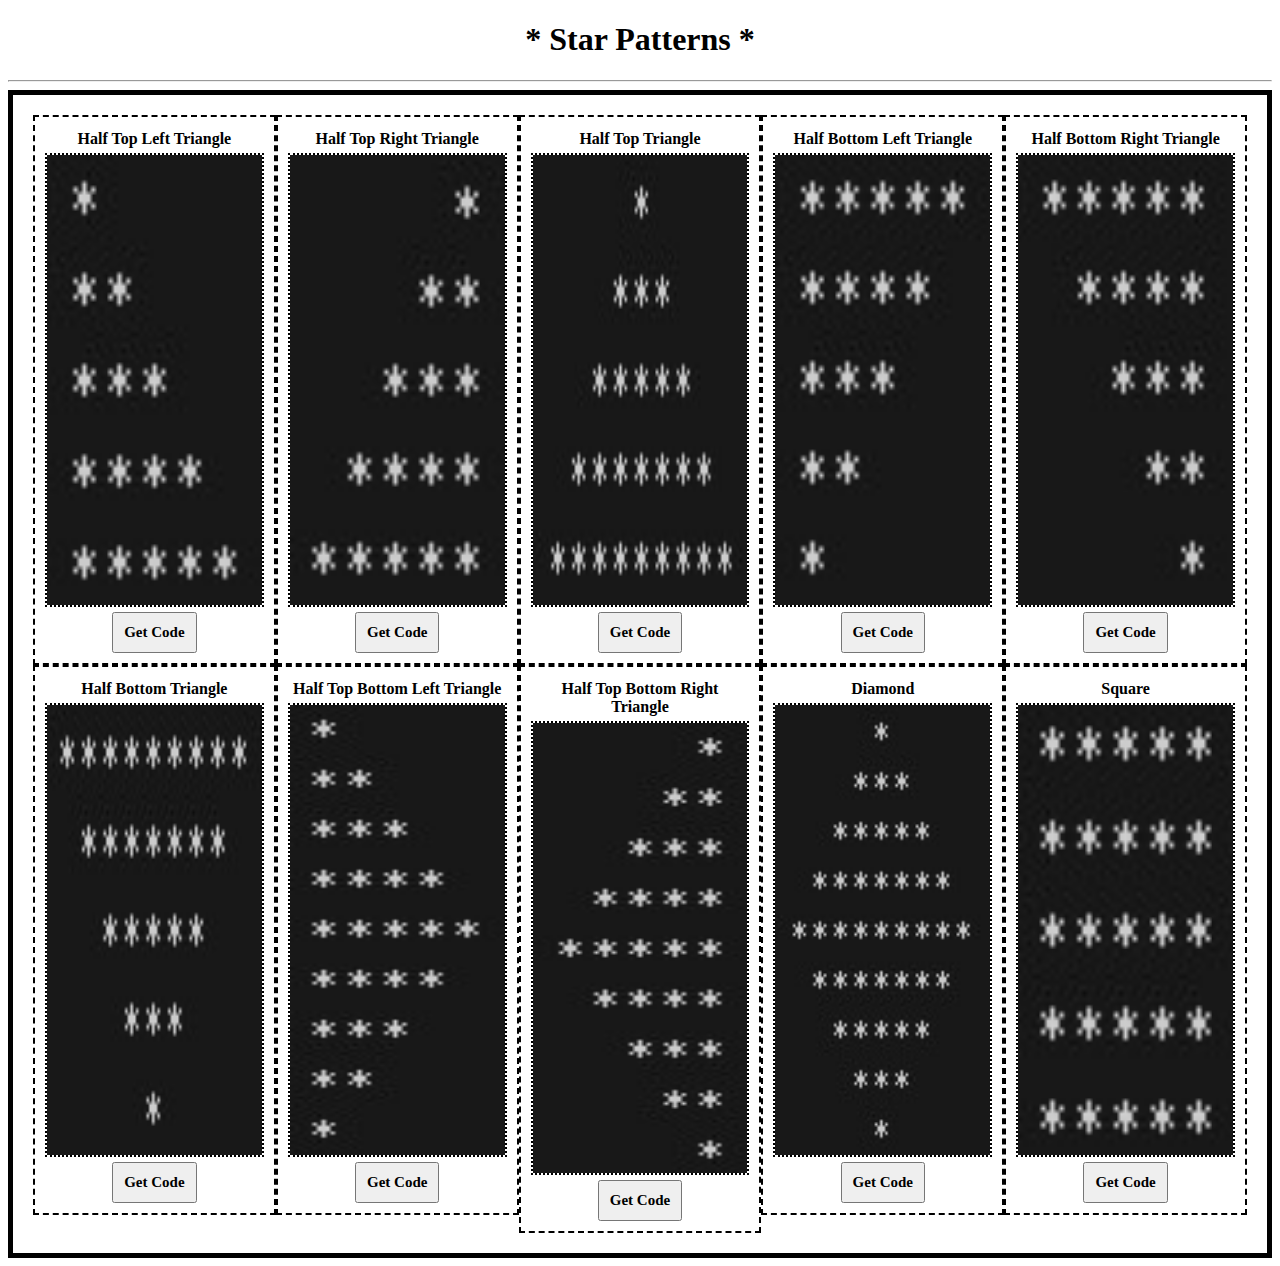
<file: index.html>
<!DOCTYPE html>

<head>

    <title>Star Patterns</title>

    <link rel="icon" href="Images/Icon.jpg">

    <link rel="stylesheet" href="style.css">

</head>

<body>

    <div>

        <h1>* Star Patterns *</h1>

        <hr>

        <div class="main-box">

            <div class="box">

                <p>Half Top Left Triangle</p>

                <div id="img-box">

                    <img src="Images/Half Top Left Triangle.jpg" alt="Image Not Available">

                </div>

                <a href="Code - 1.html" target="_blank">

                    <button>Get Code</button>

                </a>

            </div>

            <div class="box">

                <p>Half Top Right Triangle</p>

                <div id="img-box">

                    <img src="Images/Half Top Right Triangle.jpg" alt="Image Not Available">

                </div>

                <a href="Code - 2.html" target="_blank">

                    <button>Get Code</button>

                </a>

            </div>

            <div class="box">

                <p>Half Top Triangle</p>

                <div id="img-box">

                    <img src="Images/Half Top Triangle.jpg" alt="Image Not Available">

                </div>

                <a href="Code - 3.html" target="_blank">

                    <button>Get Code</button>

                </a>

            </div>

            <div class="box">

                <p>Half Bottom Left Triangle</p>

                <div id="img-box">

                    <img src="Images/Half Bottom Left Triangle.jpg" alt="Image Not Available">

                </div>

                <a href="Code - 4.html" target="_blank">

                    <button>Get Code</button>

                </a>

            </div>

            <div class="box">

                <p>Half Bottom Right Triangle</p>

                <div id="img-box">

                    <img src="Images/Half Bottom Right Triangle.jpg" alt="Image Not Available">

                </div>

                <a href="Code - 5.html" target="_blank">

                    <button>Get Code</button>

                </a>

            </div>

            <div class="box">

                <p>Half Bottom Triangle</p>

                <div id="img-box">

                    <img src="Images/Half Bottom Triangle.jpg" alt="Image Not Available">

                </div>

                <a href="Code - 6.html" target="_blank">

                    <button>Get Code</button>

                </a>

            </div>

            <div class="box">

                <p>Half Top Bottom Left Triangle</p>

                <div id="img-box">

                    <img src="Images/Half Top Bottom Left Triangle.jpg" alt="Image Not Available">

                </div>

                <a href="Code - 7.html" target="_blank">

                    <button>Get Code</button>

                </a>

            </div>

            <div class="box">

                <p>Half Top Bottom Right Triangle</p>

                <div id="img-box">

                    <img src="Images/Half Top Bottom Right Triangle.jpg" alt="Image Not Available">

                </div>

                <a href="Code - 8.html" target="_blank">

                    <button>Get Code</button>

                </a>

            </div>

            <div class="box">

                <p>Diamond</p>

                <div id="img-box">

                    <img src="Images/Diamond.jpg" alt="Image Not Available">

                </div>

                <a href="Code - 9.html" target="_blank">

                    <button>Get Code</button>

                </a>

            </div>

            <div class="box">

                <p>Square</p>

                <div id="img-box">

                    <img src="Images/Square.jpg" alt="Image Not Available">

                </div>

                <a href="Code - 10.html" target="_blank">

                    <button>Get Code</button>

                </a>

            </div>

        </div>

    </div>

</body>

</html>
</file>
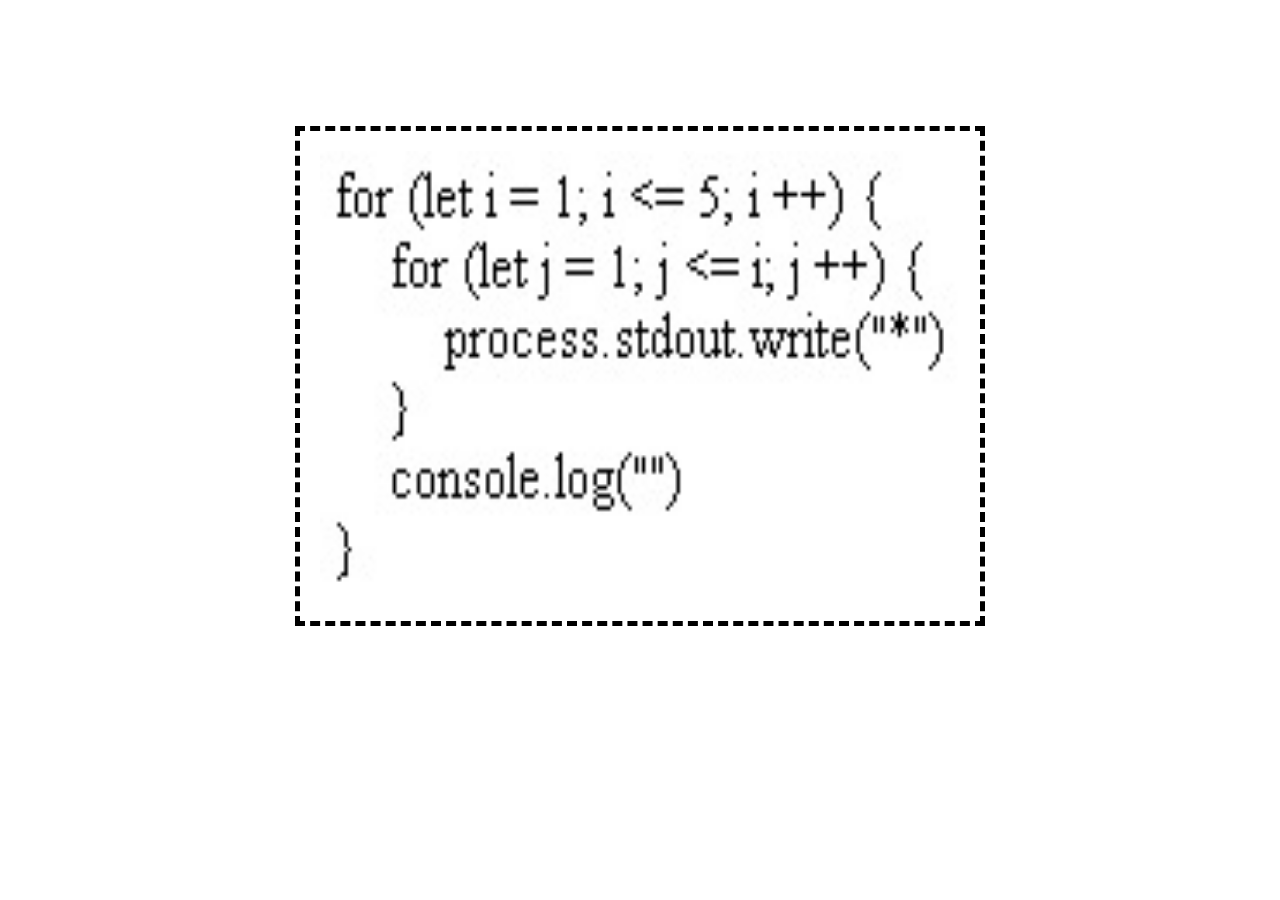
<file: Code - 1.html>
<!DOCTYPE html>

<head>
    
    <title>Code</title>

    <style>
        .main-box {
            border: 5px dashed black;
            height: 50vh;
            width: 50vw;
            margin: auto;
            margin-top: 10%;
            padding: 20px;
        }
        img {
            height: 100%;
            width: 100%;
        }
    </style>

</head>

<body>

    <div class="main-box">

        <img src="Images/Code - 1.jpg" alt="Image Not Available">

    </div>
    
</body>

</html>
</file>
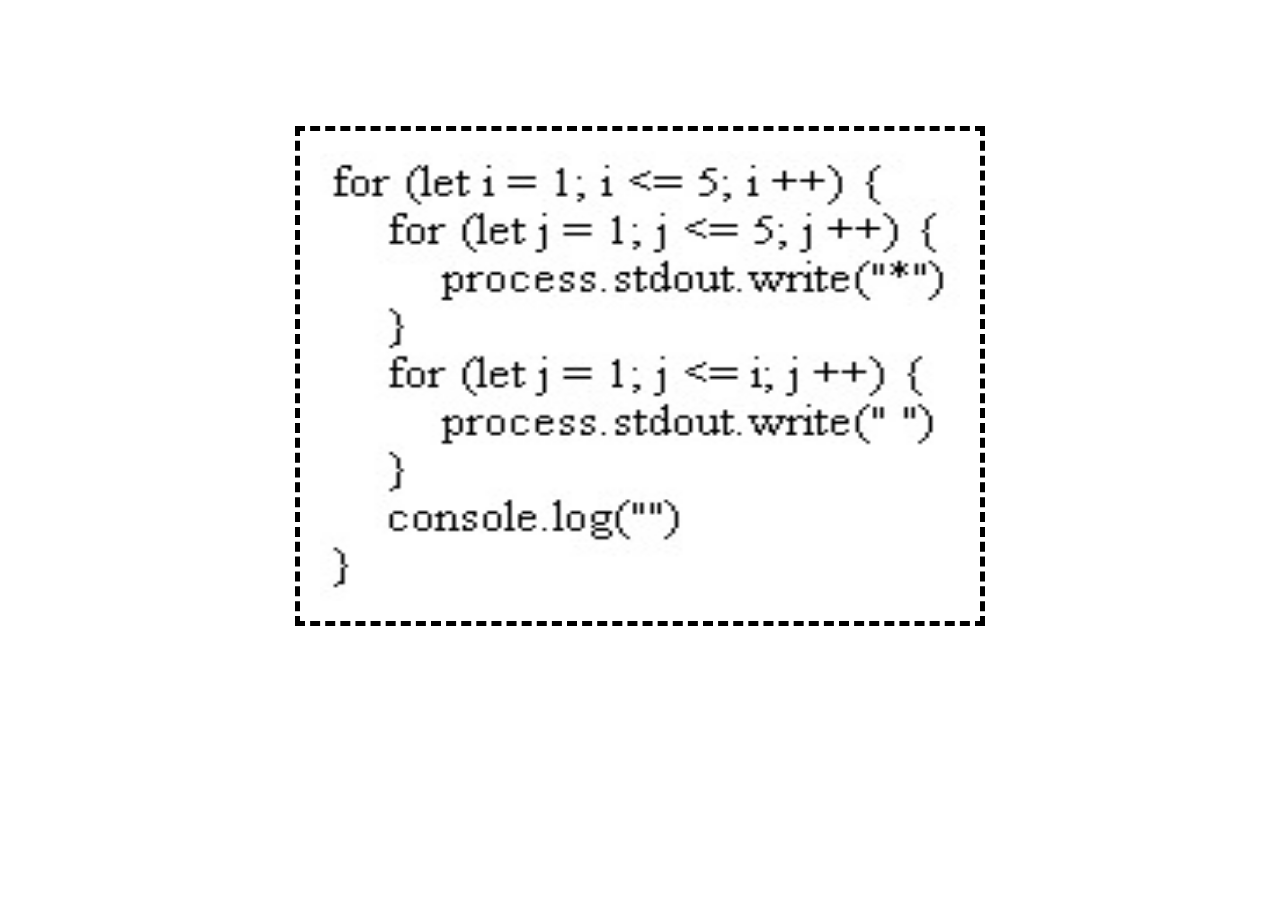
<file: Code - 10.html>
<!DOCTYPE html>

<head>
    
    <title>Code</title>

    <style>
        .main-box {
            border: 5px dashed black;
            height: 50vh;
            width: 50vw;
            margin: auto;
            margin-top: 10%;
            padding: 20px;
        }
        img {
            height: 100%;
            width: 100%;
        }
    </style>

</head>

<body>

    <div class="main-box">

        <img src="Images/Code - 10.jpg" alt="Image Not Available">

    </div>
    
</body>

</html>
</file>
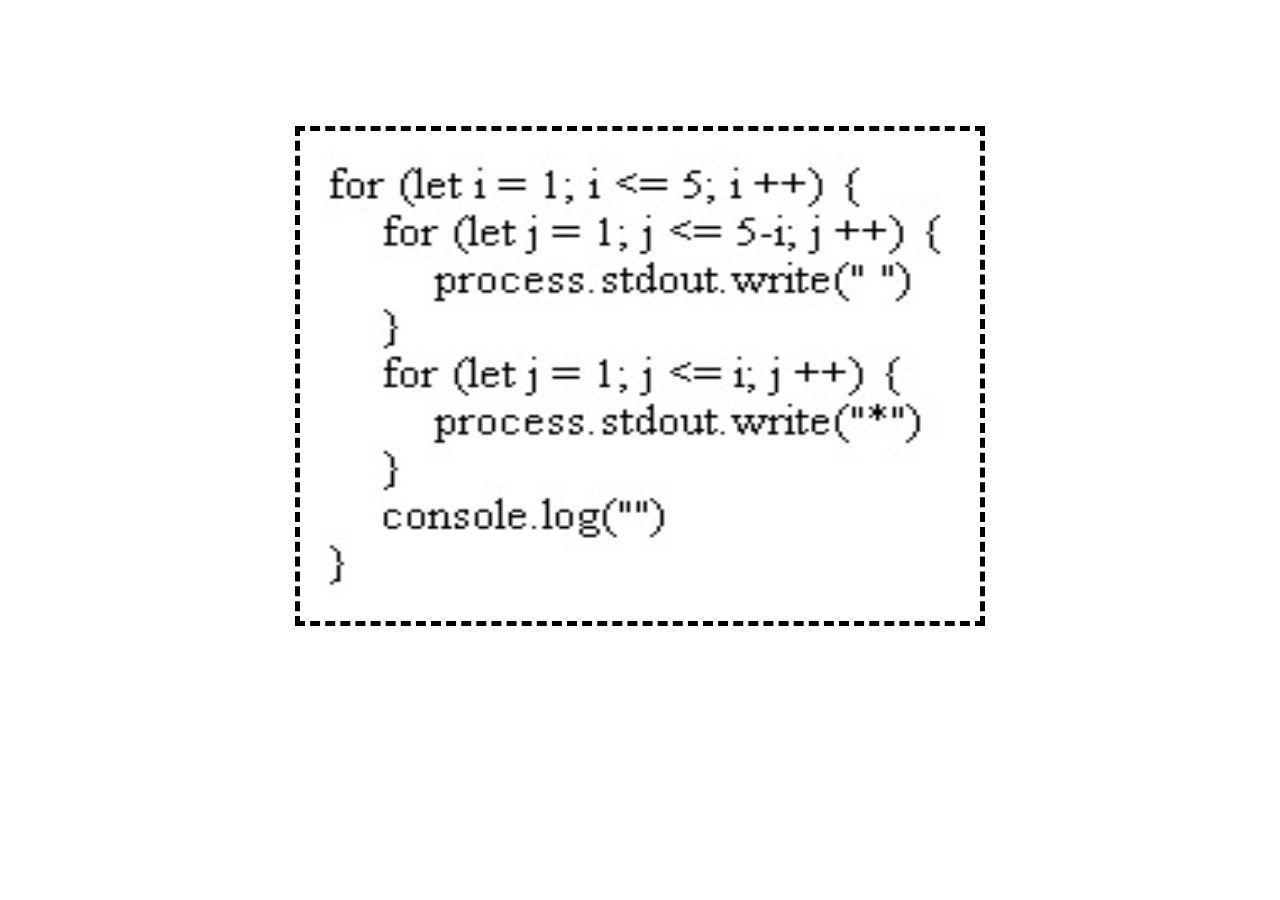
<file: Code - 2.html>
<!DOCTYPE html>

<head>
    
    <title>Code</title>

    <style>
        .main-box {
            border: 5px dashed black;
            height: 50vh;
            width: 50vw;
            margin: auto;
            margin-top: 10%;
            padding: 20px;
        }
        img {
            height: 100%;
            width: 100%;
        }
    </style>

</head>

<body>

    <div class="main-box">

        <img src="Images/Code - 2.jpg" alt="Image Not Available">

    </div>
    
</body>

</html>
</file>
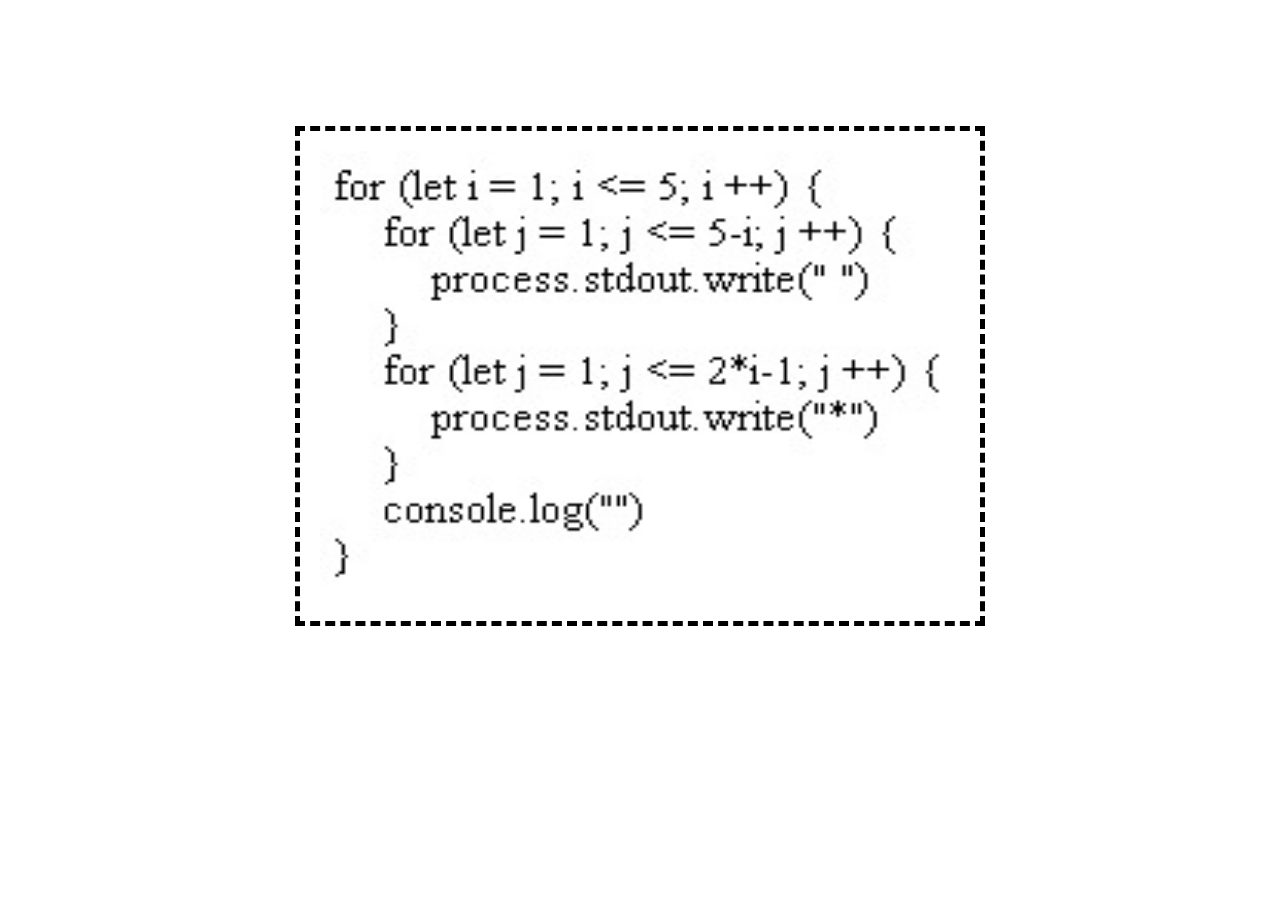
<file: Code - 3.html>
<!DOCTYPE html>

<head>
    
    <title>Code</title>

    <style>
        .main-box {
            border: 5px dashed black;
            height: 50vh;
            width: 50vw;
            margin: auto;
            margin-top: 10%;
            padding: 20px;
        }
        img {
            height: 100%;
            width: 100%;
        }
    </style>

</head>

<body>

    <div class="main-box">

        <img src="Images/Code - 3.jpg" alt="Image Not Available">

    </div>
    
</body>

</html>
</file>
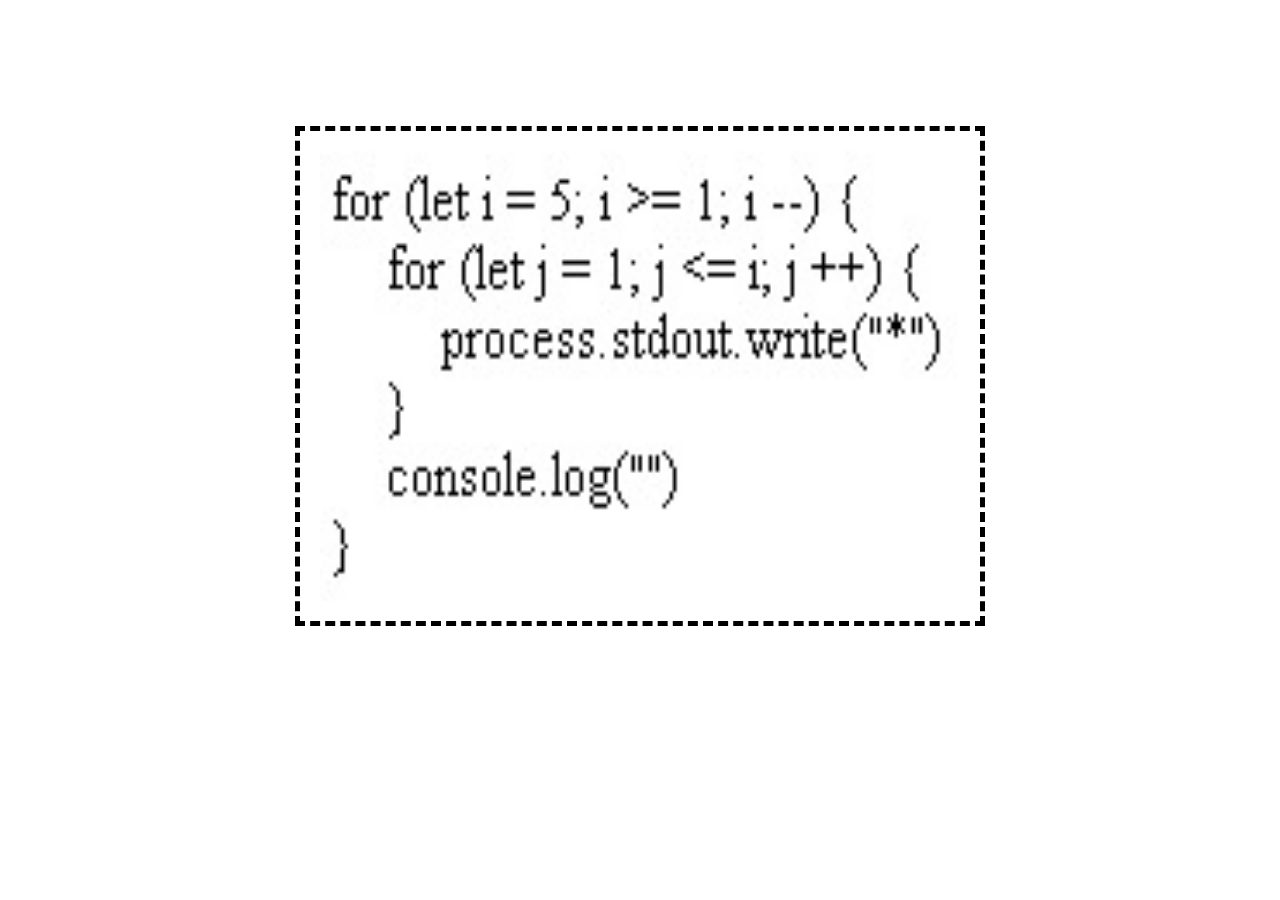
<file: Code - 4.html>
<!DOCTYPE html>

<head>
    
    <title>Code</title>

    <style>
        .main-box {
            border: 5px dashed black;
            height: 50vh;
            width: 50vw;
            margin: auto;
            margin-top: 10%;
            padding: 20px;
        }
        img {
            height: 100%;
            width: 100%;
        }
    </style>

</head>

<body>

    <div class="main-box">

        <img src="Images/Code - 4.jpg" alt="Image Not Available">

    </div>
    
</body>

</html>
</file>
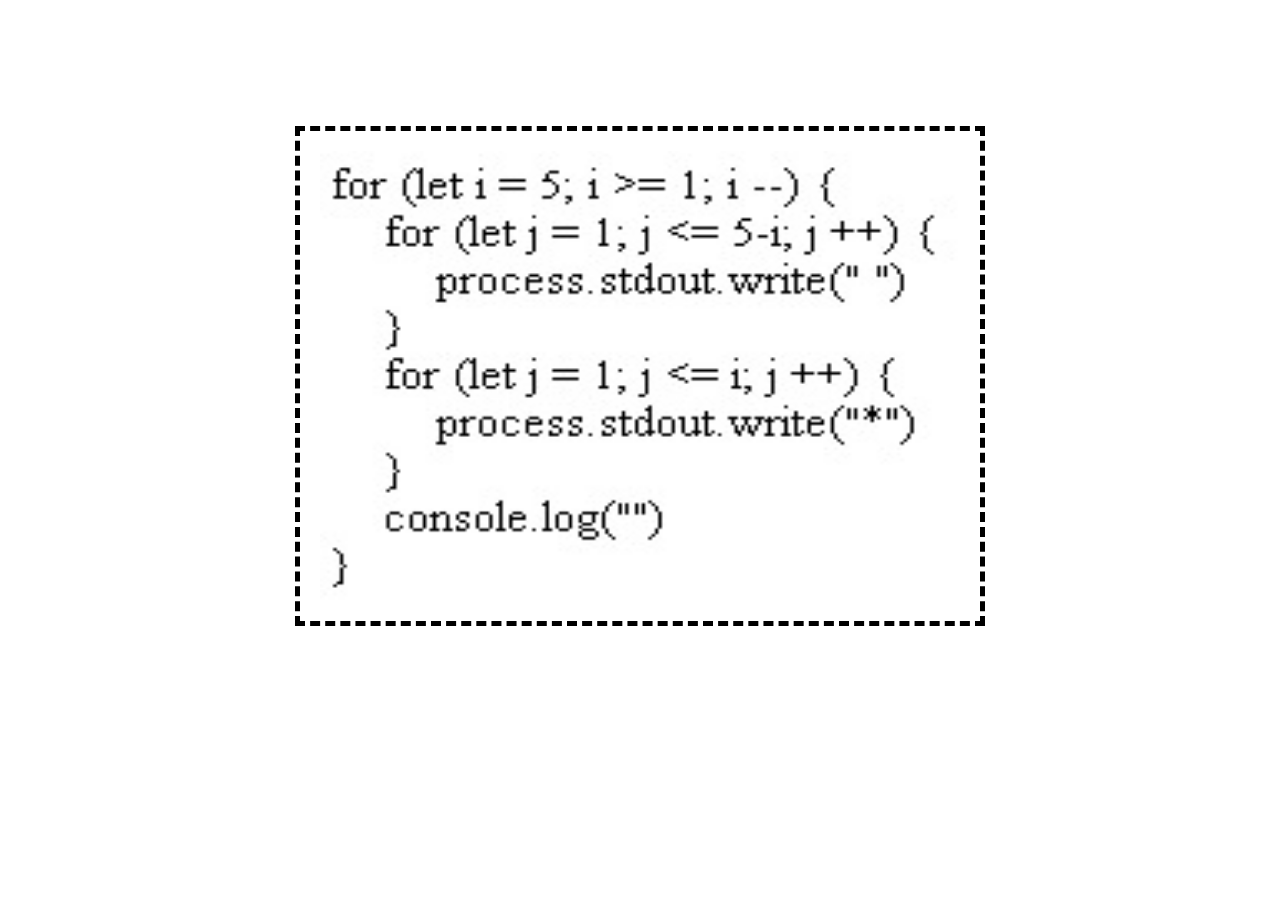
<file: Code - 5.html>
<!DOCTYPE html>

<head>
    
    <title>Code</title>

    <style>
        .main-box {
            border: 5px dashed black;
            height: 50vh;
            width: 50vw;
            margin: auto;
            margin-top: 10%;
            padding: 20px;
        }
        img {
            height: 100%;
            width: 100%;
        }
    </style>

</head>

<body>

    <div class="main-box">

        <img src="Images/Code - 5.jpg" alt="Image Not Available">

    </div>
    
</body>

</html>
</file>
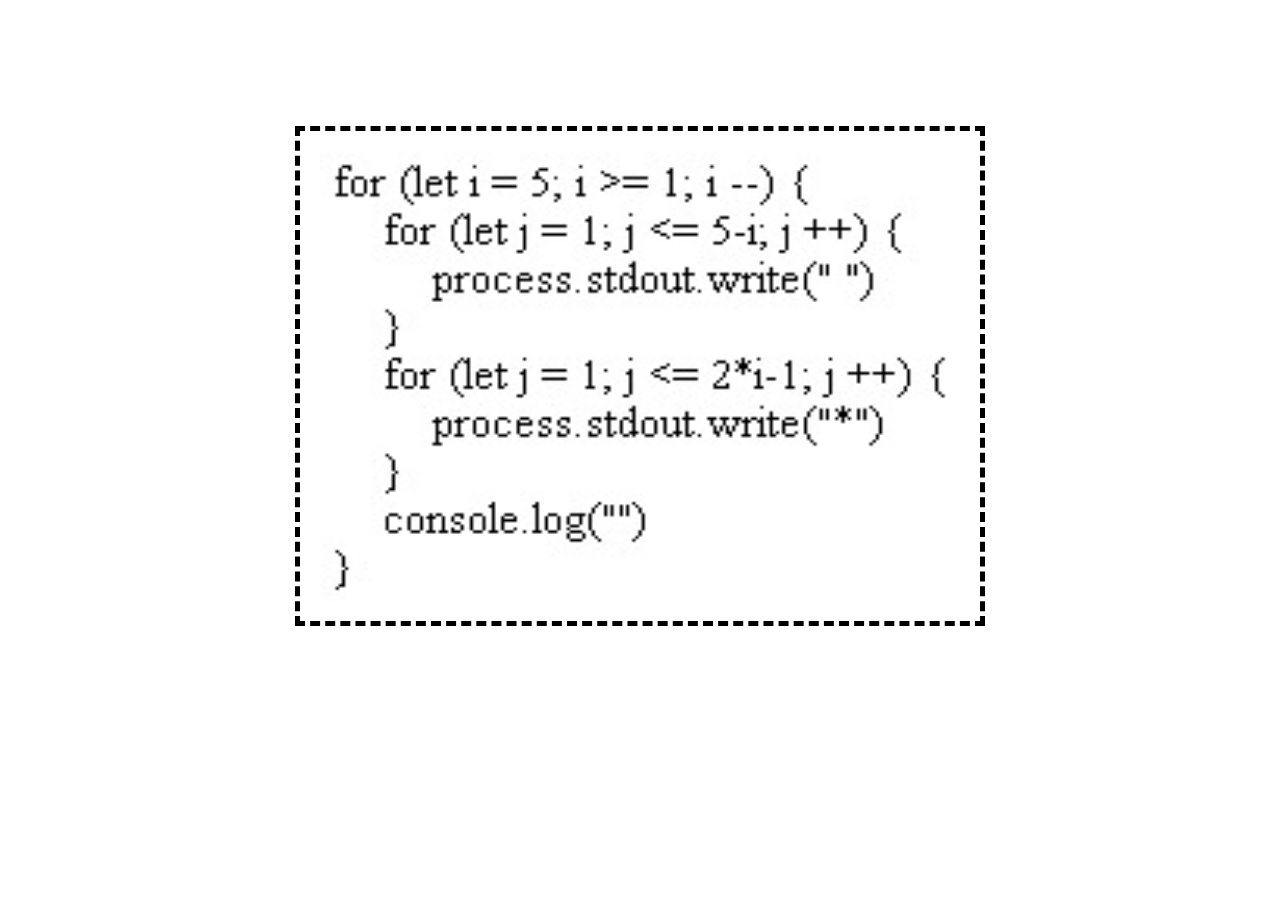
<file: Code - 6.html>
<!DOCTYPE html>

<head>
    
    <title>Code</title>

    <style>
        .main-box {
            border: 5px dashed black;
            height: 50vh;
            width: 50vw;
            margin: auto;
            margin-top: 10%;
            padding: 20px;
        }
        img {
            height: 100%;
            width: 100%;
        }
    </style>

</head>

<body>

    <div class="main-box">

        <img src="Images/Code - 6.jpg" alt="Image Not Available">

    </div>
    
</body>

</html>
</file>
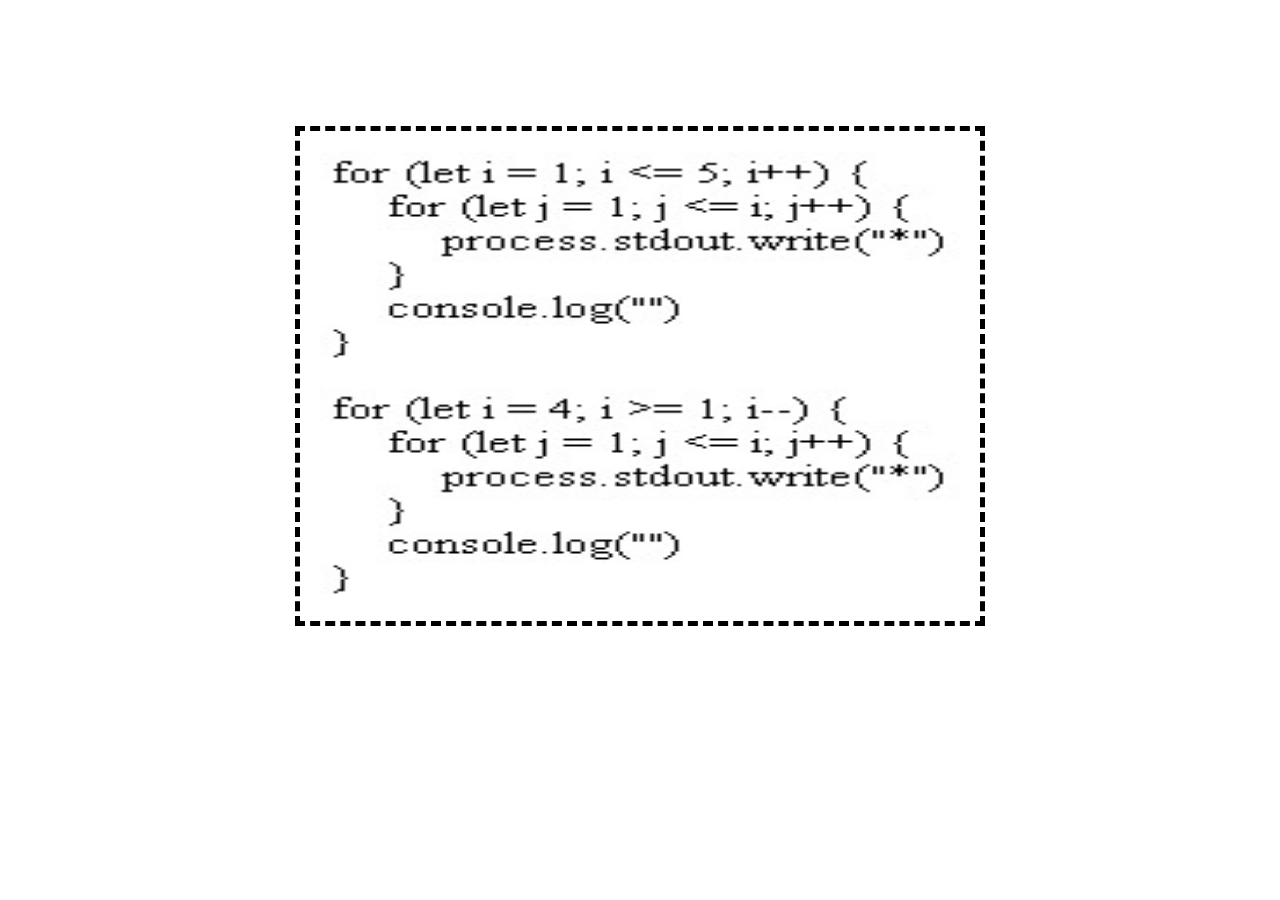
<file: Code - 7.html>
<!DOCTYPE html>

<head>
    
    <title>Code</title>

    <style>
        .main-box {
            border: 5px dashed black;
            height: 50vh;
            width: 50vw;
            margin: auto;
            margin-top: 10%;
            padding: 20px;
        }
        img {
            height: 100%;
            width: 100%;
        }
    </style>

</head>

<body>

    <div class="main-box">

        <img src="Images/Code - 7.jpg" alt="Image Not Available">

    </div>
    
</body>

</html>
</file>
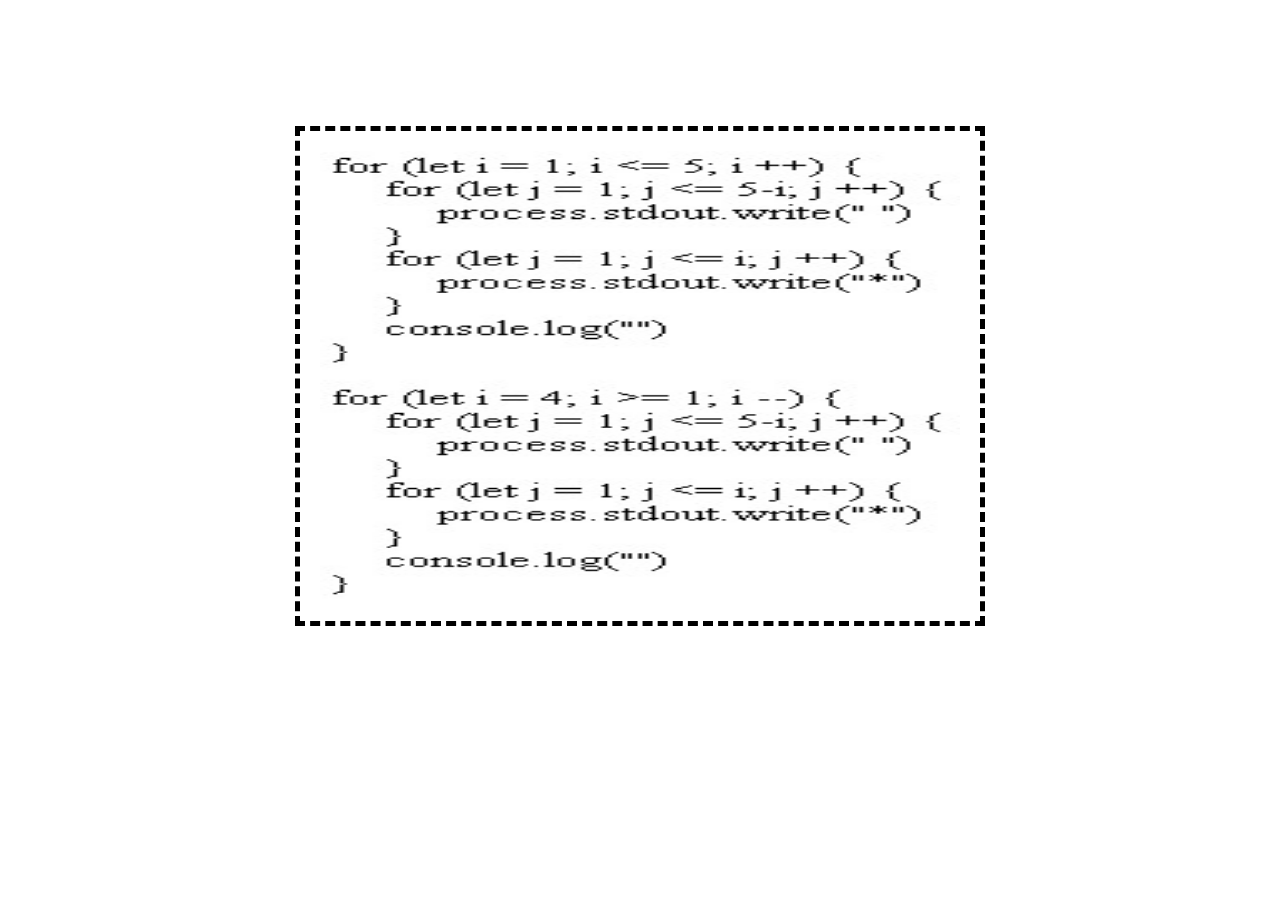
<file: Code - 8.html>
<!DOCTYPE html>

<head>
    
    <title>Code</title>

    <style>
        .main-box {
            border: 5px dashed black;
            height: 50vh;
            width: 50vw;
            margin: auto;
            margin-top: 10%;
            padding: 20px;
        }
        img {
            height: 100%;
            width: 100%;
        }
    </style>

</head>

<body>

    <div class="main-box">

        <img src="Images/Code - 8.jpg" alt="Image Not Available">

    </div>
    
</body>

</html>
</file>
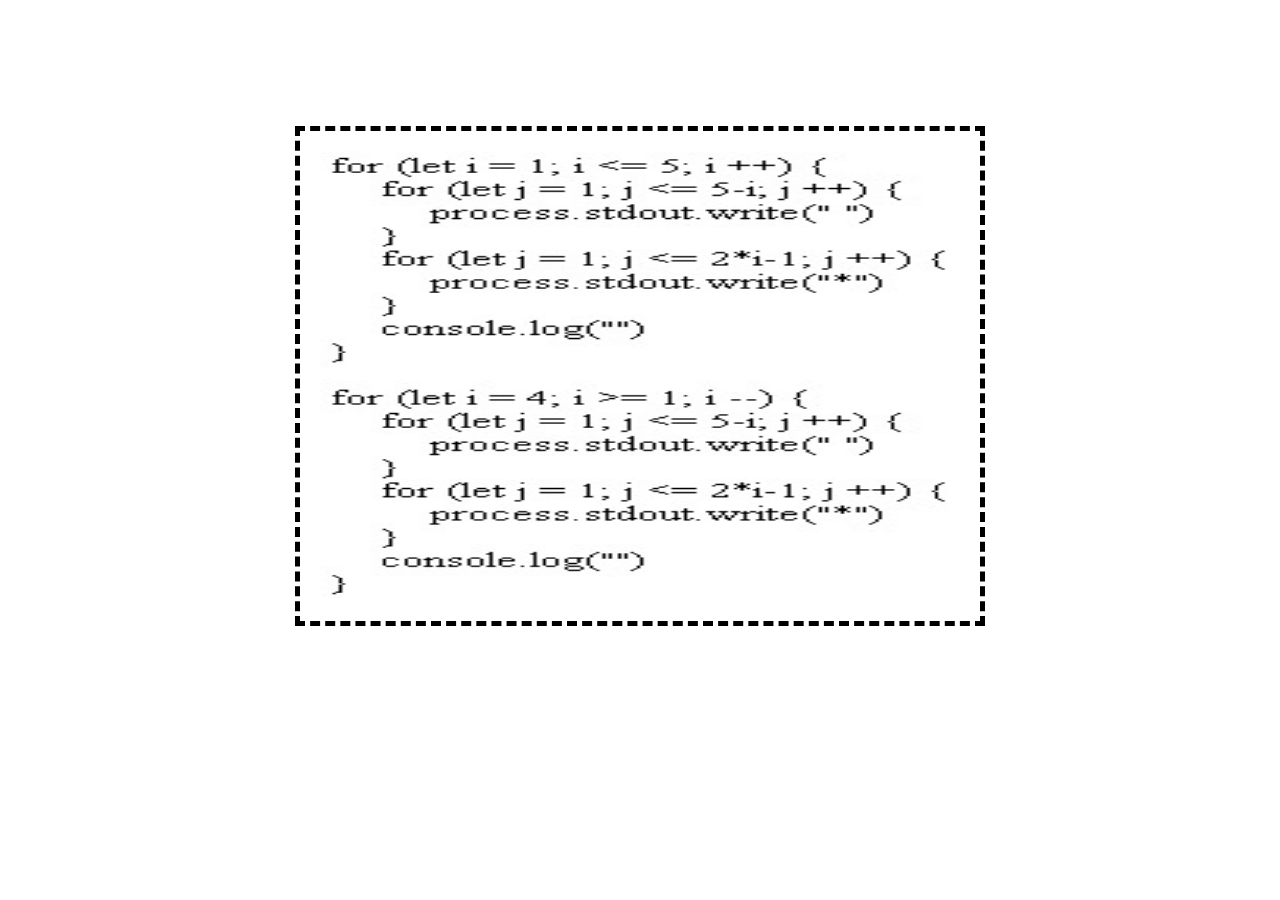
<file: Code - 9.html>
<!DOCTYPE html>

<head>
    
    <title>Code</title>

    <style>
        .main-box {
            border: 5px dashed black;
            height: 50vh;
            width: 50vw;
            margin: auto;
            margin-top: 10%;
            padding: 20px;
        }
        img {
            height: 100%;
            width: 100%;
        }
    </style>

</head>

<body>

    <div class="main-box">

        <img src="Images/Code - 9.jpg" alt="Image Not Available">

    </div>
    
</body>

</html>
</file>
<file: style.css>
* {
    font-family: 'Times New Roman';
}

h1 {
    text-align: center;
}

.main-box {
    border: 5px solid black;
    box-sizing: border-box;
    margin: auto;
    padding: 20px;
    height: 100%;
    width: 100%;
    display: flex;
    flex-wrap: wrap;
}

.box {
    border: 2px dashed black;
    box-sizing: border-box;
    height: 20%;
    width: 20%;
    text-align: center;
    font-weight: bold;
    padding: 10px;
}

p {
    margin: 3px;
}

#img-box {
    border: 2px dotted black;
    height: 50vh;
    margin: 5px 0px;
}

img {
    height: 100%;
    width: 100%;
}

button {
    padding: 10px;
    font-size: 15px;
    font-weight: bold;
    cursor: pointer;
}
</file>
